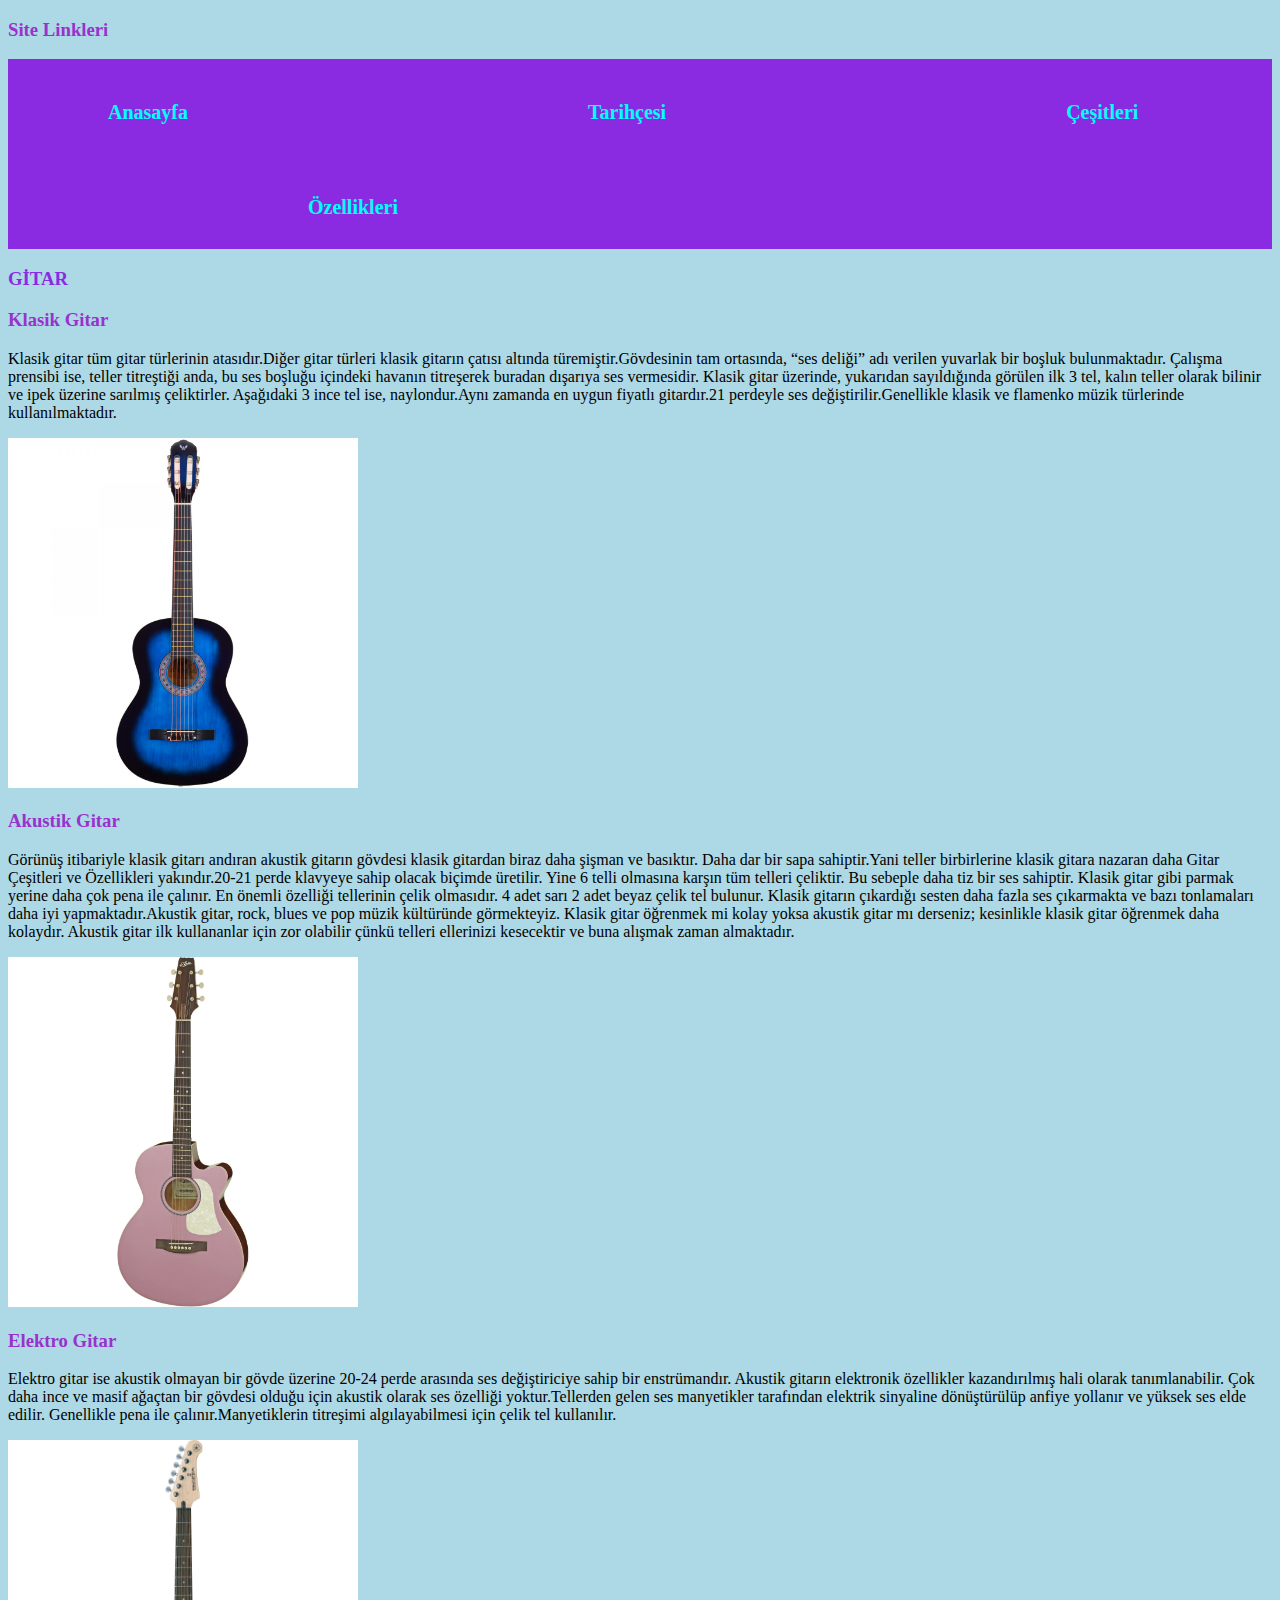
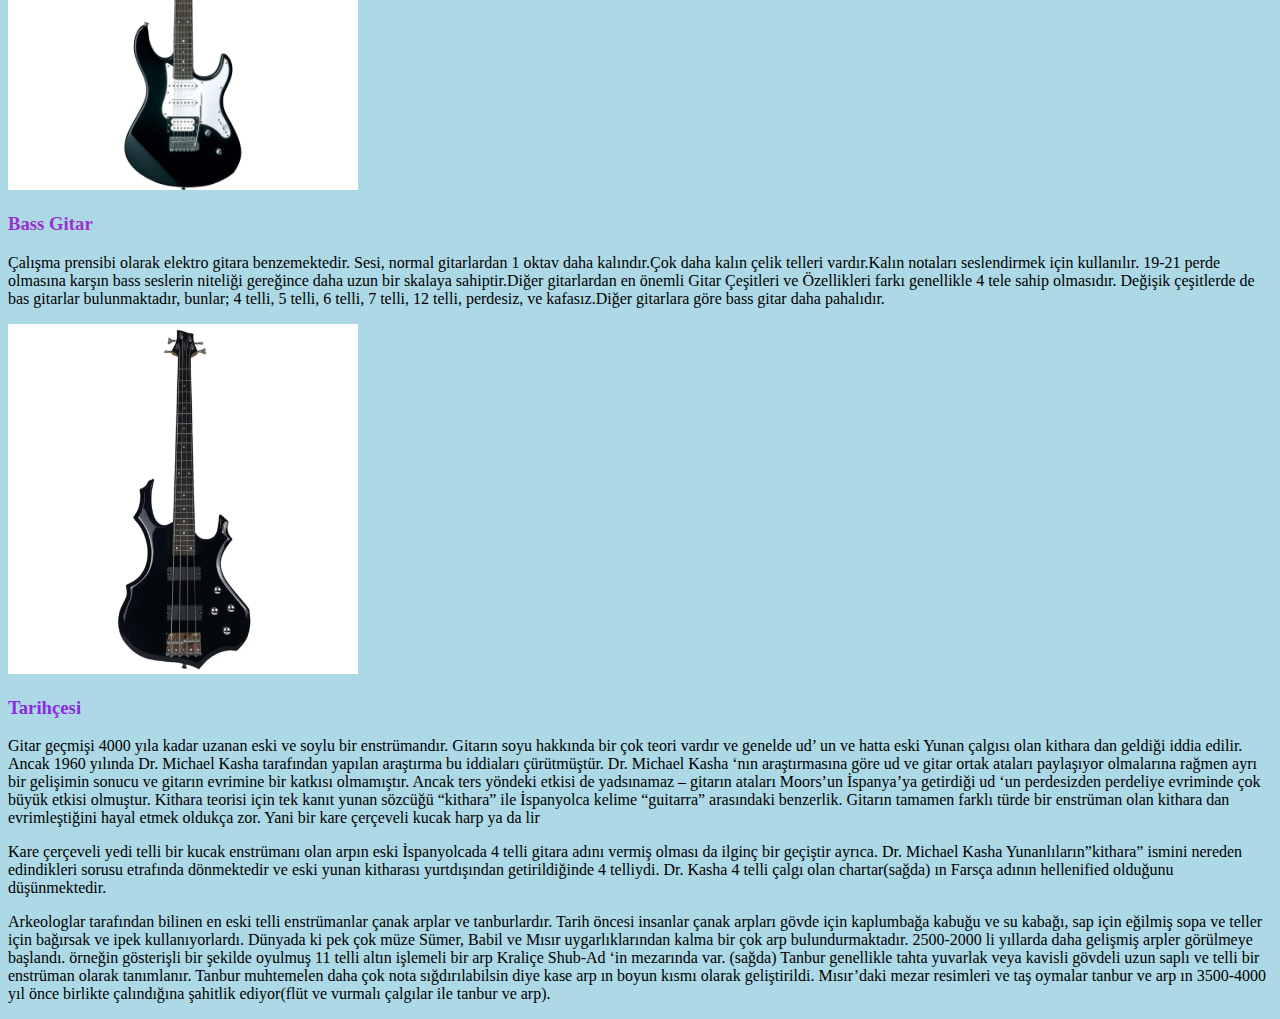
<file: index.html>
<!DOCTYPE html>
<html lang="en">
<head>
    <meta charset="UTF-8">
    <meta name="viewport" content="width=device-width, initial-scale=1.0">
    <title>WTT 3.hafta</title>
<link rel="stylesheet" href="stil.css">
<style>
.inline{
list-style-type: none;    
 background-color: blueviolet;
 }
.inline li{
 display: inline-block;
font-size: 20px;
font-weight: bold;
padding: 30px 100px;
}
</style>
</head>

<body bgcolor=lightblue>
    <a name="tepe" </a>
    <h3 class="sitelinkleribaslik">Site Linkleri</h3>
    <ul class="inline">
<li><a href="index.html">Anasayfa</a><li>
<li><a href="gitartarihcesi.html">Tarihçesi</a><li>
<li><a href="gitarcesitleri.html">Çeşitleri</a><li>
<li><a href="gitarozellikleri.html">Özellikleri</a><li>
    </ul>   
    

<h3 style="color: blueviolet;">GİTAR</h3>

<h3>Klasik Gitar</h3>
<p>Klasik gitar tüm gitar türlerinin atasıdır.Diğer gitar türleri klasik gitarın çatısı altında türemiştir.Gövdesinin tam ortasında, “ses deliği” adı verilen yuvarlak bir boşluk bulunmaktadır. Çalışma prensibi ise, teller titreştiği anda, bu ses boşluğu içindeki havanın titreşerek buradan dışarıya ses vermesidir. Klasik gitar üzerinde, yukarıdan sayıldığında görülen ilk 3 tel, kalın teller olarak bilinir ve ipek üzerine sarılmış çeliktirler. Aşağıdaki 3 ince tel ise, naylondur.Aynı zamanda en uygun fiyatlı gitardır.21 perdeyle ses değiştirilir.Genellikle klasik ve flamenko müzik türlerinde kullanılmaktadır.</p>
<img src="Mavi-Klasik-Gitar_1jpg_1.jpg" alt="klasik-gitar" width="350">

<h3>Akustik Gitar</h3>
<p>Görünüş itibariyle klasik gitarı andıran akustik gitarın gövdesi klasik gitardan biraz daha şişman ve basıktır. Daha dar bir sapa sahiptir.Yani teller birbirlerine klasik gitara nazaran daha

    Gitar Çeşitleri ve Özellikleri
    
    yakındır.20-21 perde klavyeye sahip olacak biçimde üretilir. Yine 6 telli olmasına karşın tüm telleri çeliktir. Bu sebeple daha tiz bir ses sahiptir. Klasik gitar gibi parmak yerine daha çok pena ile çalınır.
    
    En önemli özelliği tellerinin çelik olmasıdır. 4 adet sarı 2 adet beyaz çelik tel bulunur. Klasik gitarın çıkardığı sesten daha fazla ses çıkarmakta ve bazı tonlamaları daha iyi yapmaktadır.Akustik gitar, rock, blues ve pop müzik kültüründe görmekteyiz. Klasik gitar öğrenmek mi kolay yoksa akustik gitar mı derseniz; kesinlikle klasik gitar öğrenmek daha kolaydır. Akustik gitar ilk kullananlar için zor olabilir çünkü telleri ellerinizi kesecektir ve buna alışmak zaman almaktadır.
    
    </p>
    <img src="fetr1-msro.webp" alt="akustik-gitar" width="350">

<h3>Elektro Gitar</h3>
<p>Elektro gitar ise akustik olmayan bir gövde üzerine 20-24 perde arasında ses değiştiriciye sahip bir enstrümandır. Akustik gitarın elektronik özellikler kazandırılmış hali olarak tanımlanabilir. Çok daha ince ve masif ağaçtan bir gövdesi olduğu için akustik olarak ses özelliği yoktur.Tellerden gelen ses manyetikler tarafından elektrik sinyaline dönüştürülüp anfiye yollanır ve yüksek ses elde edilir. Genellikle pena ile çalınır.Manyetiklerin titreşimi algılayabilmesi için çelik tel kullanılır.</p>
<img src="yamaha-pacifica-pa112vbl-elektro-gitar-siyah-84d9096408bc21f014f466eb97cbc8c3-7591ad1eaa7b4e2b532f921baa9f18cc-max-pp.jpg" alt="elektro-gitarr" width="350">

<h3>Bass Gitar</h3>
<p>
Çalışma prensibi olarak elektro gitara benzemektedir. Sesi, normal gitarlardan 1 oktav daha kalındır.Çok daha kalın çelik telleri vardır.Kalın notaları seslendirmek için kullanılır. 19-21 perde olmasına karşın bass seslerin niteliği gereğince daha uzun bir skalaya sahiptir.Diğer gitarlardan en önemli
Gitar Çeşitleri ve Özellikleri
farkı genellikle 4 tele sahip olmasıdır.  Değişik çeşitlerde de bas gitarlar bulunmaktadır, bunlar; 4 telli, 5 telli, 6 telli, 7 telli, 12 telli, perdesiz, ve kafasız.Diğer gitarlara göre  bass gitar daha pahalıdır.
   </p>
<img src="623685402_.webp" width="350">


<h3 style="color: blueviolet;">Tarihçesi</h3>
    <p>
        Gitar geçmişi 4000 yıla kadar uzanan eski ve soylu bir enstrümandır. Gitarın soyu hakkında bir çok teori vardır ve genelde ud’ un ve hatta eski Yunan çalgısı olan kithara dan geldiği iddia edilir. Ancak 1960 yılında Dr. Michael Kasha tarafından yapılan araştırma bu iddiaları çürütmüştür. Dr. Michael Kasha ‘nın araştırmasına göre ud ve  gitar  ortak ataları paylaşıyor olmalarına rağmen  ayrı bir gelişimin sonucu ve gitarın evrimine bir katkısı olmamıştır. Ancak ters yöndeki etkisi de yadsınamaz – gitarın ataları Moors’un İspanya’ya getirdiği  ud ‘un perdesizden perdeliye evriminde çok büyük etkisi olmuştur.
            Kithara teorisi için tek kanıt yunan sözcüğü “kithara” ile İspanyolca kelime “guitarra” arasındaki benzerlik. Gitarın tamamen farklı türde bir enstrüman olan kithara dan evrimleştiğini hayal etmek oldukça zor. Yani bir kare çerçeveli kucak harp ya da lir</p>
<p>Kare çerçeveli yedi telli bir kucak enstrümanı olan arpın eski İspanyolcada 4 telli gitara adını vermiş olması da ilginç bir geçiştir ayrıca. Dr. Michael Kasha Yunanlıların”kithara” ismini  nereden edindikleri sorusu etrafında dönmektedir ve eski yunan kitharası yurtdışından getirildiğinde 4 telliydi. Dr. Kasha  4 telli çalgı olan chartar(sağda) ın Farsça adının hellenified olduğunu düşünmektedir.
</p>

<p>Arkeologlar tarafından bilinen en eski telli enstrümanlar çanak arplar ve tanburlardır. Tarih öncesi insanlar çanak arpları gövde için kaplumbağa kabuğu ve su kabağı, sap için eğilmiş  sopa ve teller için bağırsak ve ipek kullanıyorlardı. Dünyada ki pek çok müze Sümer, Babil ve  Mısır uygarlıklarından kalma bir çok arp bulundurmaktadır. 2500-2000 li yıllarda daha gelişmiş  arpler görülmeye başlandı. örneğin gösterişli bir şekilde oyulmuş 11 telli altın işlemeli bir arp  Kraliçe Shub-Ad ‘in mezarında var. (sağda)
    Tanbur genellikle tahta yuvarlak veya kavisli gövdeli uzun saplı ve telli bir enstrüman olarak  tanımlanır. Tanbur muhtemelen daha çok nota sığdırılabilsin diye kase arp ın boyun kısmı olarak  geliştirildi. Mısır’daki mezar resimleri ve taş oymalar tanbur ve arp ın 3500-4000 yıl önce birlikte  çalındığına şahitlik ediyor(flüt ve vurmalı çalgılar ile tanbur ve arp). </p>

</body>
    

</body>
</html>
</file>
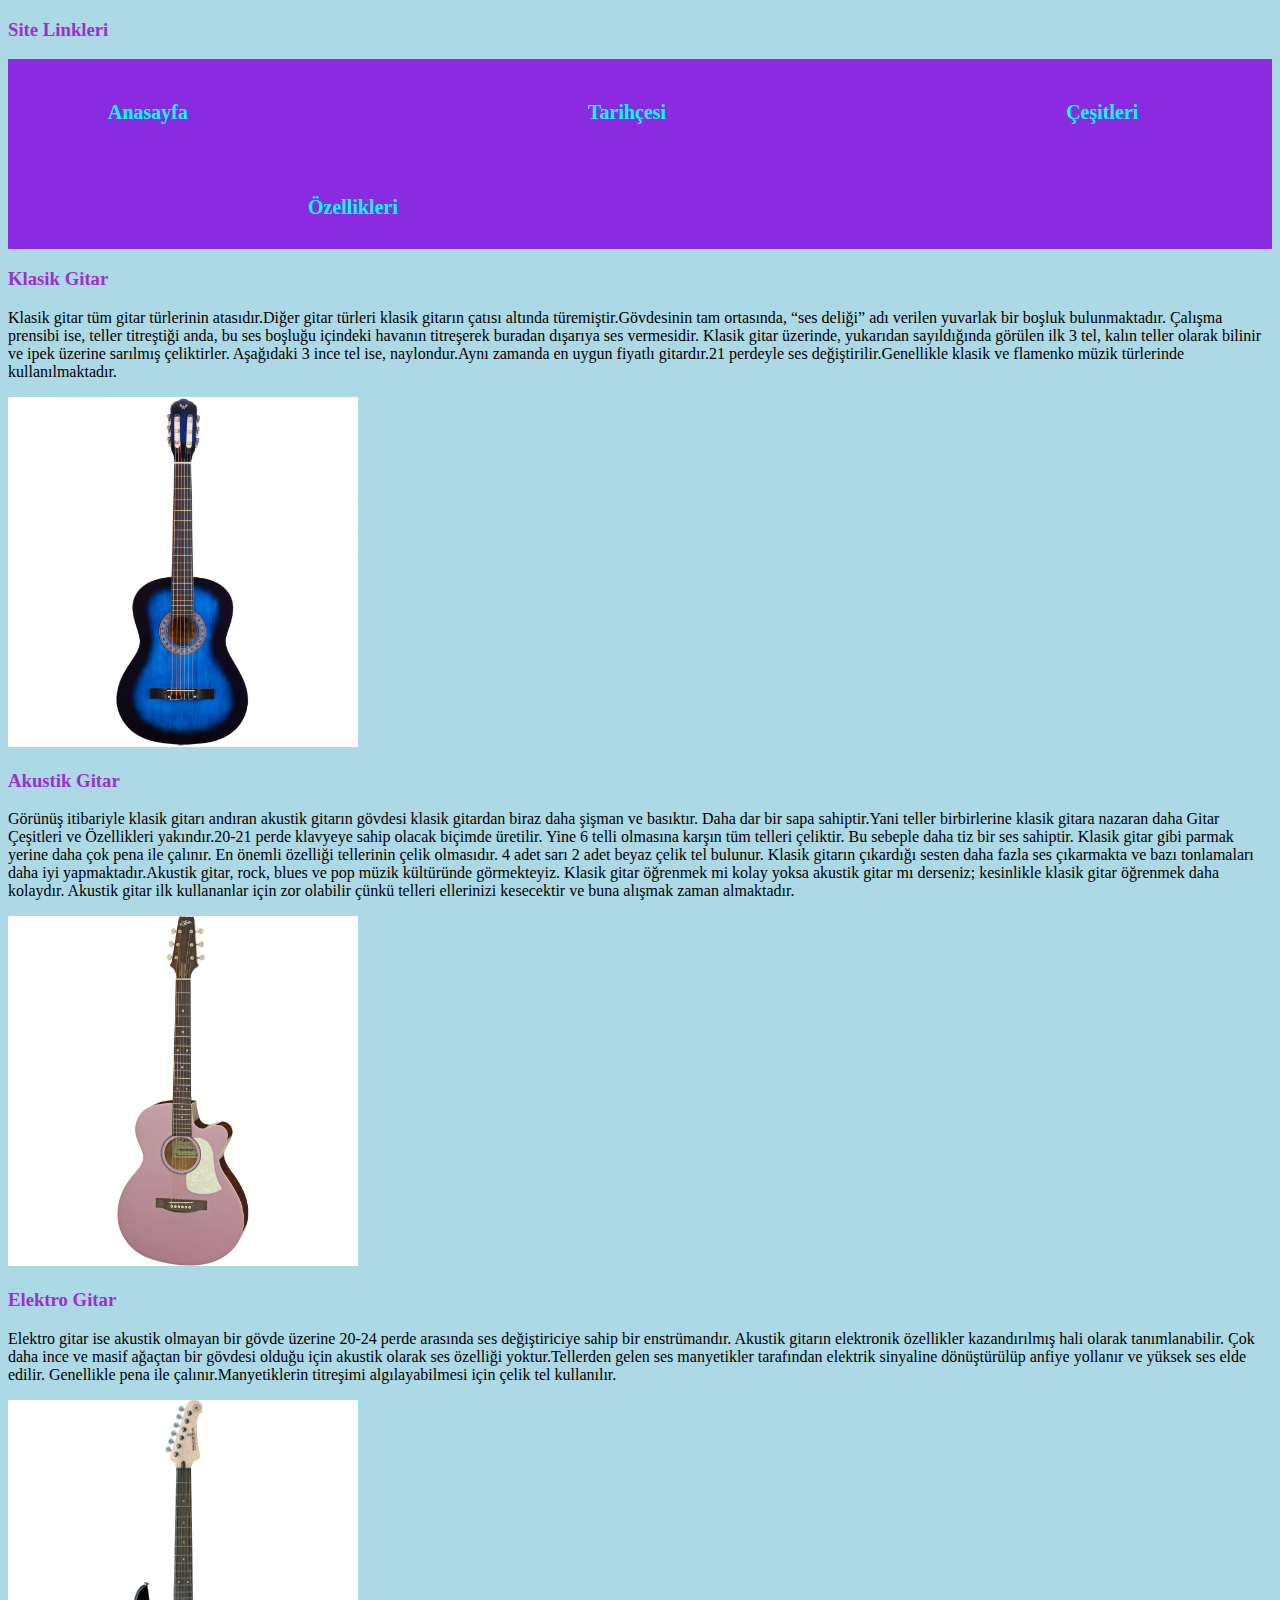
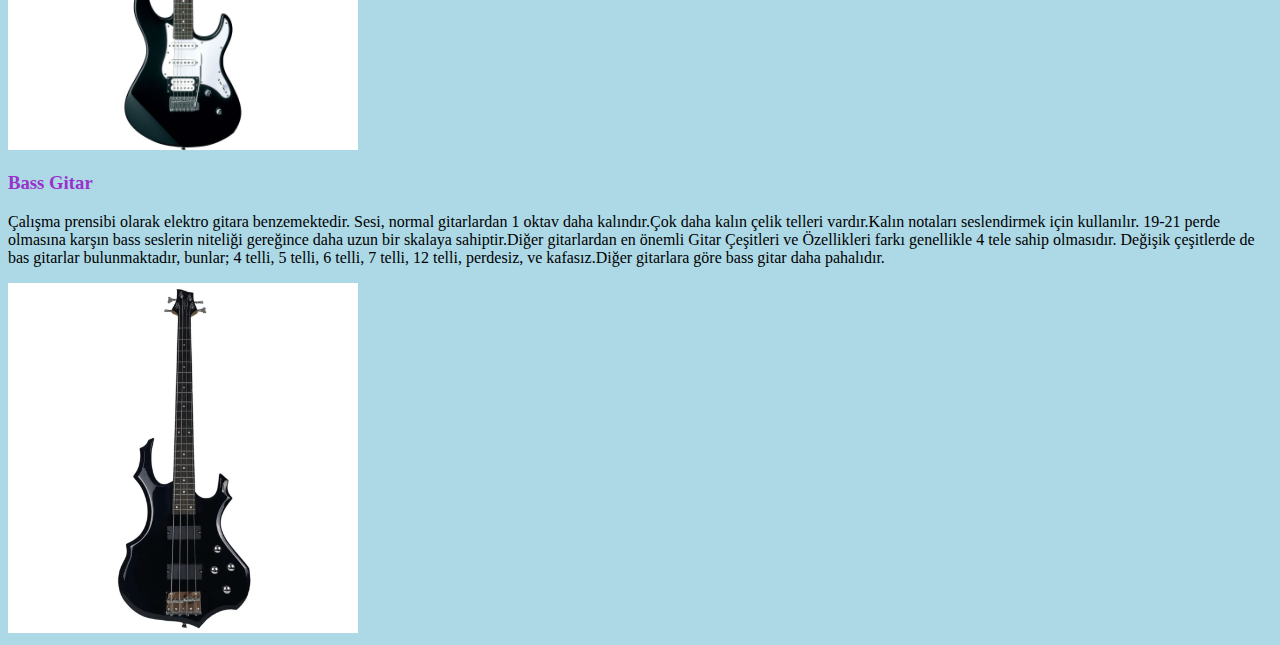
<file: gitarcesitleri.html>
<!DOCTYPE html>
<html lang="en">
<head>
    <meta charset="UTF-8">
    <meta name="viewport" content="width=device-width, initial-scale=1.0">
    <title>WTT 3.hafta</title>
<link rel="stylesheet" href="stil.css">
<style>
.inline{
list-style-type: none;    
 background-color: blueviolet;
 }
.inline li{
 display: inline-block;
font-size: 20px;
font-weight: bold;
padding: 30px 100px;
}
</style>
</head>

<body bgcolor=lightblue>
    <a name="tepe" </a>
    <h3 class="sitelinkleribaslik">Site Linkleri</h3>
    <ul class="inline">
<li><a href="index.html">Anasayfa</a><li>
<li><a href="gitartarihcesi.html">Tarihçesi</a><li>
<li><a href="gitarcesitleri.html">Çeşitleri</a><li>
<li><a href="gitarozellikleri.html">Özellikleri</a><li>
    </ul>   
    




<h3>Klasik Gitar</h3>
<p>Klasik gitar tüm gitar türlerinin atasıdır.Diğer gitar türleri klasik gitarın çatısı altında türemiştir.Gövdesinin tam ortasında, “ses deliği” adı verilen yuvarlak bir boşluk bulunmaktadır. Çalışma prensibi ise, teller titreştiği anda, bu ses boşluğu içindeki havanın titreşerek buradan dışarıya ses vermesidir. Klasik gitar üzerinde, yukarıdan sayıldığında görülen ilk 3 tel, kalın teller olarak bilinir ve ipek üzerine sarılmış çeliktirler. Aşağıdaki 3 ince tel ise, naylondur.Aynı zamanda en uygun fiyatlı gitardır.21 perdeyle ses değiştirilir.Genellikle klasik ve flamenko müzik türlerinde kullanılmaktadır.</p>
<img src="Mavi-Klasik-Gitar_1jpg_1.jpg" alt="klasik-gitar" width="350">

<h3>Akustik Gitar</h3>
<p>Görünüş itibariyle klasik gitarı andıran akustik gitarın gövdesi klasik gitardan biraz daha şişman ve basıktır. Daha dar bir sapa sahiptir.Yani teller birbirlerine klasik gitara nazaran daha

    Gitar Çeşitleri ve Özellikleri
    
    yakındır.20-21 perde klavyeye sahip olacak biçimde üretilir. Yine 6 telli olmasına karşın tüm telleri çeliktir. Bu sebeple daha tiz bir ses sahiptir. Klasik gitar gibi parmak yerine daha çok pena ile çalınır.
    
    En önemli özelliği tellerinin çelik olmasıdır. 4 adet sarı 2 adet beyaz çelik tel bulunur. Klasik gitarın çıkardığı sesten daha fazla ses çıkarmakta ve bazı tonlamaları daha iyi yapmaktadır.Akustik gitar, rock, blues ve pop müzik kültüründe görmekteyiz. Klasik gitar öğrenmek mi kolay yoksa akustik gitar mı derseniz; kesinlikle klasik gitar öğrenmek daha kolaydır. Akustik gitar ilk kullananlar için zor olabilir çünkü telleri ellerinizi kesecektir ve buna alışmak zaman almaktadır.
    
    </p>
    <img src="fetr1-msro.webp" alt="akustik-gitar" width="350">

<h3>Elektro Gitar</h3>
<p>Elektro gitar ise akustik olmayan bir gövde üzerine 20-24 perde arasında ses değiştiriciye sahip bir enstrümandır. Akustik gitarın elektronik özellikler kazandırılmış hali olarak tanımlanabilir. Çok daha ince ve masif ağaçtan bir gövdesi olduğu için akustik olarak ses özelliği yoktur.Tellerden gelen ses manyetikler tarafından elektrik sinyaline dönüştürülüp anfiye yollanır ve yüksek ses elde edilir. Genellikle pena ile çalınır.Manyetiklerin titreşimi algılayabilmesi için çelik tel kullanılır.</p>
<img src="yamaha-pacifica-pa112vbl-elektro-gitar-siyah-84d9096408bc21f014f466eb97cbc8c3-7591ad1eaa7b4e2b532f921baa9f18cc-max-pp.jpg" width="350">


<h3>Bass Gitar</h3>
<p>Çalışma prensibi olarak elektro gitara benzemektedir. Sesi, normal gitarlardan 1 oktav daha kalındır.Çok daha kalın çelik telleri vardır.Kalın notaları seslendirmek için kullanılır. 19-21 perde olmasına karşın bass seslerin niteliği gereğince daha uzun bir skalaya sahiptir.Diğer gitarlardan en önemli

    Gitar Çeşitleri ve Özellikleri
    
    farkı genellikle 4 tele sahip olmasıdır.  Değişik çeşitlerde de bas gitarlar bulunmaktadır, bunlar; 4 telli, 5 telli, 6 telli, 7 telli, 12 telli, perdesiz, ve kafasız.Diğer gitarlara göre  bass gitar daha pahalıdır.</p>
<img src="623685402_.webp" width="350">


</head>
<body>
    
</body>
</html>
</file>
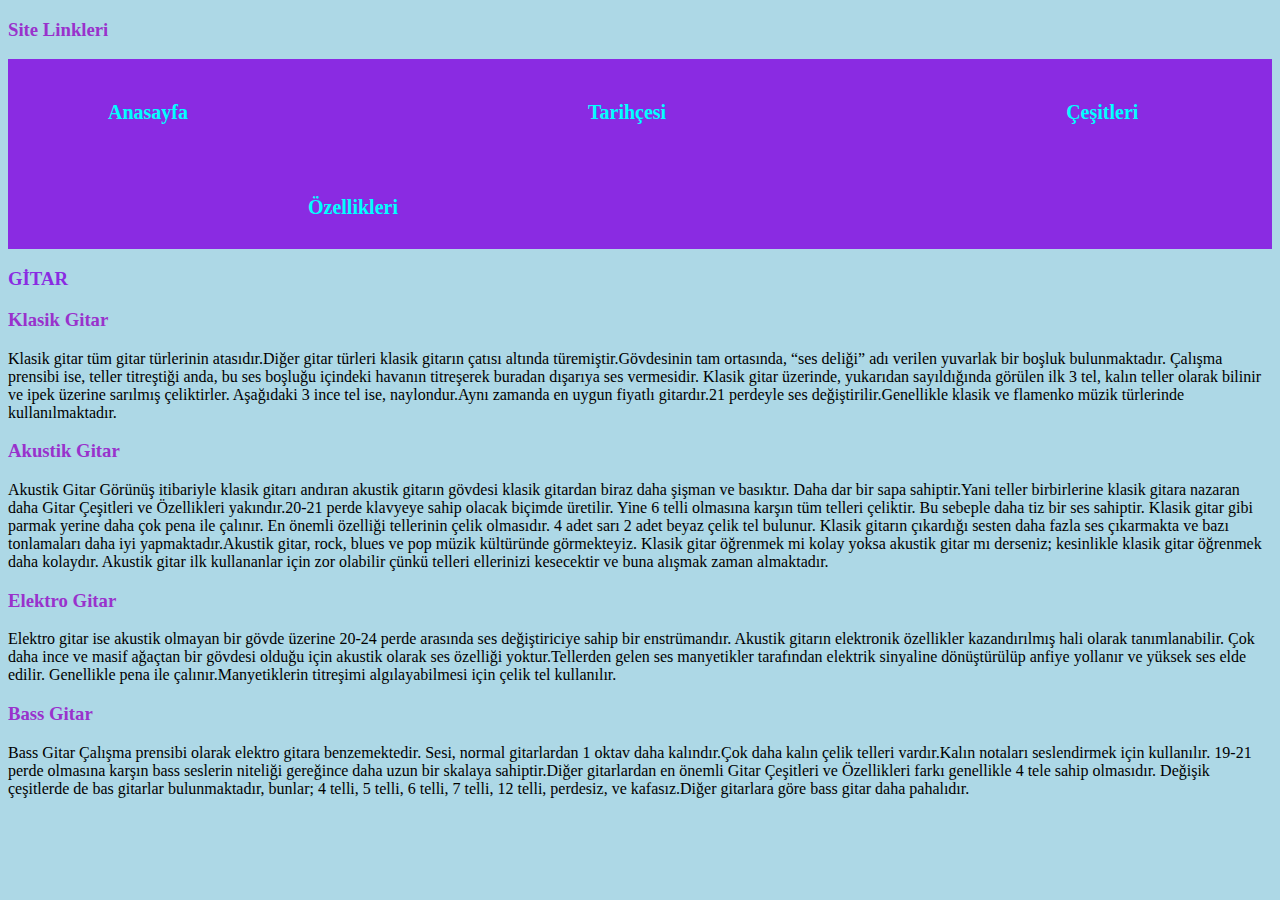
<file: gitarozellikleri.html>
<!DOCTYPE html>
<html lang="en">
<head>
    <meta charset="UTF-8">
    <meta name="viewport" content="width=device-width, initial-scale=1.0">
    <title>Özellikleri</title>
    <link rel="stylesheet" href="stil.css">
<style>
.inline{
list-style-type: none;    
 background-color: blueviolet;
 }
.inline li{
 display: inline-block;
font-size: 20px;
font-weight: bold;
padding: 30px 100px;
}
</style>
</head>

<body bgcolor=lightblue>
    <a name="tepe" </a>
    <h3 class="sitelinkleribaslik">Site Linkleri</h3>
    <ul class="inline">
<li><a href="index.html">Anasayfa</a><li>
<li><a href="gitartarihcesi.html">Tarihçesi</a><li>
<li><a href="gitarcesitleri.html">Çeşitleri</a><li>
<li><a href="gitarozellikleri.html">Özellikleri</a><li>
    </ul>   

    <h3 style="color: blueviolet;">GİTAR</h3>    
<h3>Klasik Gitar</h3>
    <p>Klasik gitar tüm gitar türlerinin atasıdır.Diğer gitar türleri klasik gitarın çatısı altında türemiştir.Gövdesinin tam ortasında, “ses deliği” adı verilen yuvarlak bir boşluk bulunmaktadır. Çalışma prensibi ise, teller titreştiği anda, bu ses boşluğu içindeki havanın titreşerek buradan dışarıya ses vermesidir. Klasik gitar üzerinde, yukarıdan sayıldığında görülen ilk 3 tel, kalın teller olarak bilinir ve ipek üzerine sarılmış çeliktirler. Aşağıdaki 3 ince tel ise, naylondur.Aynı zamanda en uygun fiyatlı gitardır.21 perdeyle ses değiştirilir.Genellikle klasik ve flamenko müzik türlerinde kullanılmaktadır.</p>
     
<h3>Akustik Gitar</h3>
<p>Akustik Gitar
    Görünüş itibariyle klasik gitarı andıran akustik gitarın gövdesi klasik gitardan biraz daha şişman ve basıktır. Daha dar bir sapa sahiptir.Yani teller birbirlerine klasik gitara nazaran daha Gitar Çeşitleri ve Özellikleri yakındır.20-21 perde klavyeye sahip olacak biçimde üretilir. Yine 6 telli olmasına karşın tüm telleri çeliktir. Bu sebeple daha tiz bir ses sahiptir. Klasik gitar gibi parmak yerine daha çok pena ile çalınır. En önemli özelliği tellerinin çelik olmasıdır. 4 adet sarı 2 adet beyaz çelik tel bulunur. Klasik gitarın çıkardığı sesten daha fazla ses çıkarmakta ve bazı tonlamaları daha iyi yapmaktadır.Akustik gitar, rock, blues ve pop müzik kültüründe görmekteyiz. Klasik gitar öğrenmek mi kolay yoksa akustik gitar mı derseniz; kesinlikle klasik gitar öğrenmek daha kolaydır. Akustik gitar ilk kullananlar için zor olabilir çünkü telleri ellerinizi kesecektir ve buna alışmak zaman almaktadır.
     </p>

<h3>Elektro Gitar</h3>
<p> Elektro gitar ise akustik olmayan bir gövde üzerine 20-24 perde arasında ses değiştiriciye sahip bir enstrümandır. Akustik gitarın elektronik özellikler kazandırılmış hali olarak tanımlanabilir. Çok daha ince ve masif ağaçtan bir gövdesi olduğu için akustik olarak ses özelliği yoktur.Tellerden gelen ses manyetikler tarafından elektrik sinyaline dönüştürülüp anfiye yollanır ve yüksek ses elde edilir. Genellikle pena ile çalınır.Manyetiklerin titreşimi algılayabilmesi için çelik tel kullanılır. 
    </p>

    <h3>Bass Gitar</h3>
    <p>Bass Gitar
        Çalışma prensibi olarak elektro gitara benzemektedir. Sesi, normal gitarlardan 1 oktav daha kalındır.Çok daha kalın çelik telleri vardır.Kalın notaları seslendirmek için kullanılır. 19-21 perde olmasına karşın bass seslerin niteliği gereğince daha uzun bir skalaya sahiptir.Diğer gitarlardan en önemli Gitar Çeşitleri ve Özellikleri farkı genellikle 4 tele sahip olmasıdır. Değişik çeşitlerde de bas gitarlar bulunmaktadır, bunlar; 4 telli, 5 telli, 6 telli, 7 telli, 12 telli, perdesiz, ve kafasız.Diğer gitarlara göre bass gitar daha pahalıdır.
        </p>        
</body>
</html>
</file>
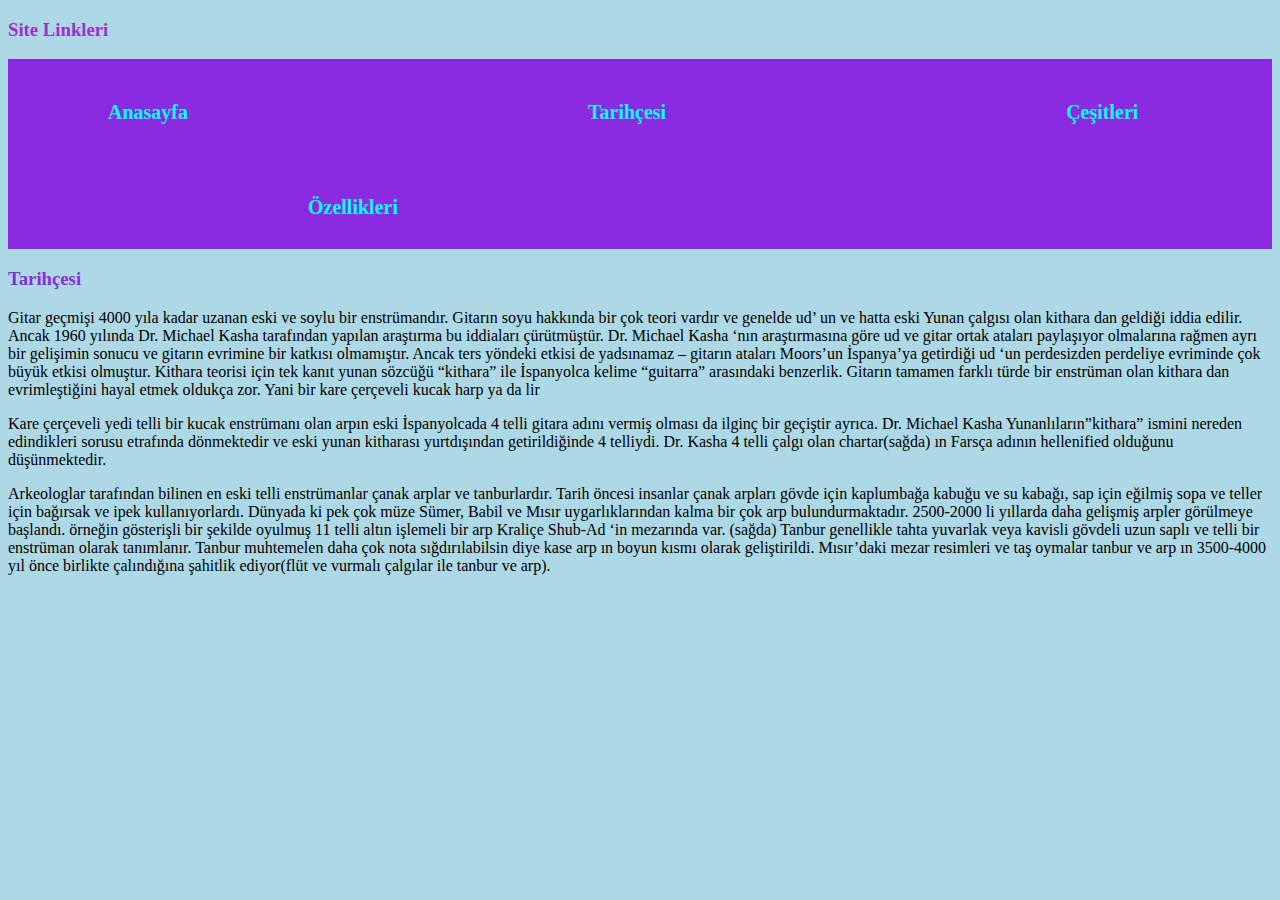
<file: gitartarihcesi.html>
<!DOCTYPE html>
<html lang="en">
<head>
    <meta charset="UTF-8">
    <meta name="viewport" content="width=device-width, initial-scale=1.0">
    <title>WTT 3.hafta</title>
<link rel="stylesheet" href="stil.css">
<style>
.inline{
list-style-type: none;    
 background-color: blueviolet;
 }
.inline li{
 display: inline-block;
font-size: 20px;
font-weight: bold;
padding: 30px 100px;
}
</style>
</head>

<body bgcolor=lightblue>
    <a name="tepe" </a>
    <h3 class="sitelinkleribaslik">Site Linkleri</h3>
    <ul class="inline">
<li><a href="index.html">Anasayfa</a><li>
<li><a href="gitartarihcesi.html">Tarihçesi</a><li>
<li><a href="gitarcesitleri.html">Çeşitleri</a><li>
<li><a href="gitarozellikleri.html">Özellikleri</a><li>
    </ul>   
    

    <h3 style="color: blueviolet;">Tarihçesi</h3>
    <p>
        Gitar geçmişi 4000 yıla kadar uzanan eski ve soylu bir enstrümandır. Gitarın soyu hakkında bir çok teori vardır ve genelde ud’ un ve hatta eski Yunan çalgısı olan kithara dan geldiği iddia edilir. Ancak 1960 yılında Dr. Michael Kasha tarafından yapılan araştırma bu iddiaları çürütmüştür. Dr. Michael Kasha ‘nın araştırmasına göre ud ve  gitar  ortak ataları paylaşıyor olmalarına rağmen  ayrı bir gelişimin sonucu ve gitarın evrimine bir katkısı olmamıştır. Ancak ters yöndeki etkisi de yadsınamaz – gitarın ataları Moors’un İspanya’ya getirdiği  ud ‘un perdesizden perdeliye evriminde çok büyük etkisi olmuştur.
            Kithara teorisi için tek kanıt yunan sözcüğü “kithara” ile İspanyolca kelime “guitarra” arasındaki benzerlik. Gitarın tamamen farklı türde bir enstrüman olan kithara dan evrimleştiğini hayal etmek oldukça zor. Yani bir kare çerçeveli kucak harp ya da lir</p>
<p>Kare çerçeveli yedi telli bir kucak enstrümanı olan arpın eski İspanyolcada 4 telli gitara adını vermiş olması da ilginç bir geçiştir ayrıca. Dr. Michael Kasha Yunanlıların”kithara” ismini  nereden edindikleri sorusu etrafında dönmektedir ve eski yunan kitharası yurtdışından getirildiğinde 4 telliydi. Dr. Kasha  4 telli çalgı olan chartar(sağda) ın Farsça adının hellenified olduğunu düşünmektedir.
</p>

<p>Arkeologlar tarafından bilinen en eski telli enstrümanlar çanak arplar ve tanburlardır. Tarih öncesi insanlar çanak arpları gövde için kaplumbağa kabuğu ve su kabağı, sap için eğilmiş  sopa ve teller için bağırsak ve ipek kullanıyorlardı. Dünyada ki pek çok müze Sümer, Babil ve  Mısır uygarlıklarından kalma bir çok arp bulundurmaktadır. 2500-2000 li yıllarda daha gelişmiş  arpler görülmeye başlandı. örneğin gösterişli bir şekilde oyulmuş 11 telli altın işlemeli bir arp  Kraliçe Shub-Ad ‘in mezarında var. (sağda)
    Tanbur genellikle tahta yuvarlak veya kavisli gövdeli uzun saplı ve telli bir enstrüman olarak  tanımlanır. Tanbur muhtemelen daha çok nota sığdırılabilsin diye kase arp ın boyun kısmı olarak  geliştirildi. Mısır’daki mezar resimleri ve taş oymalar tanbur ve arp ın 3500-4000 yıl önce birlikte  çalındığına şahitlik ediyor(flüt ve vurmalı çalgılar ile tanbur ve arp). </p>






</body>
</html>
</file>
<file: stil.css>
h3{
    color:darkorchid
    }
    body{ 
        font-family: 'Lucida Sans', 'Lucida Sans Regular', 'Lucida Grande', 'Lucida Sans Unicode'
         }
         .siteLinkleriBasliklari{ 
            font-size: 25px;
        }

        a     { 
            color:aqua;
            text-decoration: none;
        }

        ul{ 
            list-style-type: none;
            margin: 0;
            padding: 0;


        }
</file>
